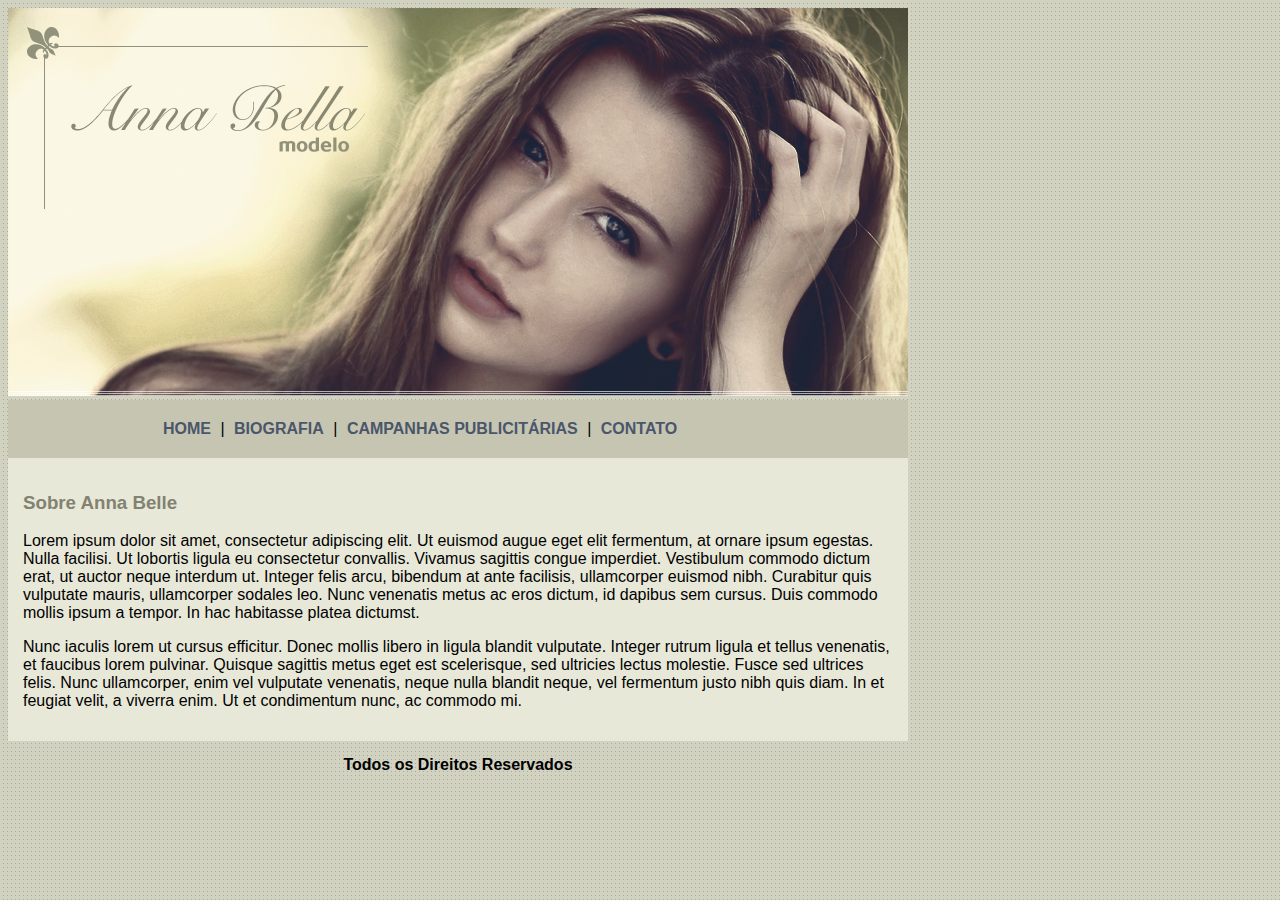
<file: index.html>
<!DOCTYPE html>
<html lang="pt_BR">

<head>
    <meta charset="UTF-8">
    <meta name="viewport" content="width=device-width, initial-scale=1.0">
    <title>Página Inicial</title>
    <link rel="stylesheet" type="text/css" href="src/css/style.css">
</head>

<body>
    <div id="principal">
        <div id="capa">
            <img src="./src/img/capa.png" alt="">
        </div>
        <div id="links">
            <a href="index.html">HOME</a> |
            <a href="biografia.html">BIOGRAFIA</a> |
            <a href="campanhas.html">CAMPANHAS PUBLICITÁRIAS</a> |
            <a href="contato.html">CONTATO</a>
        </div>
        <div id="conteudo">
            <h3>Sobre Anna Belle</h3>
            <p>Lorem ipsum dolor sit amet, consectetur adipiscing elit. Ut euismod augue eget elit fermentum, at ornare
                ipsum egestas. Nulla facilisi. Ut lobortis ligula eu consectetur convallis. Vivamus sagittis congue
                imperdiet. Vestibulum commodo dictum erat, ut auctor neque interdum ut. Integer felis arcu, bibendum at ante
                facilisis, ullamcorper euismod nibh. Curabitur quis vulputate mauris, ullamcorper sodales leo. Nunc
             venenatis metus ac eros dictum, id dapibus sem cursus. Duis commodo mollis ipsum a tempor. In hac habitasse
                platea dictumst.</p>
            <p>Nunc iaculis lorem ut cursus efficitur. Donec mollis libero in ligula blandit vulputate. Integer rutrum
            ligula et tellus venenatis, et faucibus lorem pulvinar. Quisque sagittis metus eget est scelerisque, sed
            ultricies lectus molestie. Fusce sed ultrices felis. Nunc ullamcorper, enim vel vulputate venenatis, neque
            nulla blandit neque, vel fermentum justo nibh quis diam. In et feugiat velit, a viverra enim. Ut et
            condimentum nunc, ac commodo mi.</p>
        </div>
        <div id="direitos">
        Todos os Direitos Reservados
        </div>
    </div>

</body>

</html>
</file>
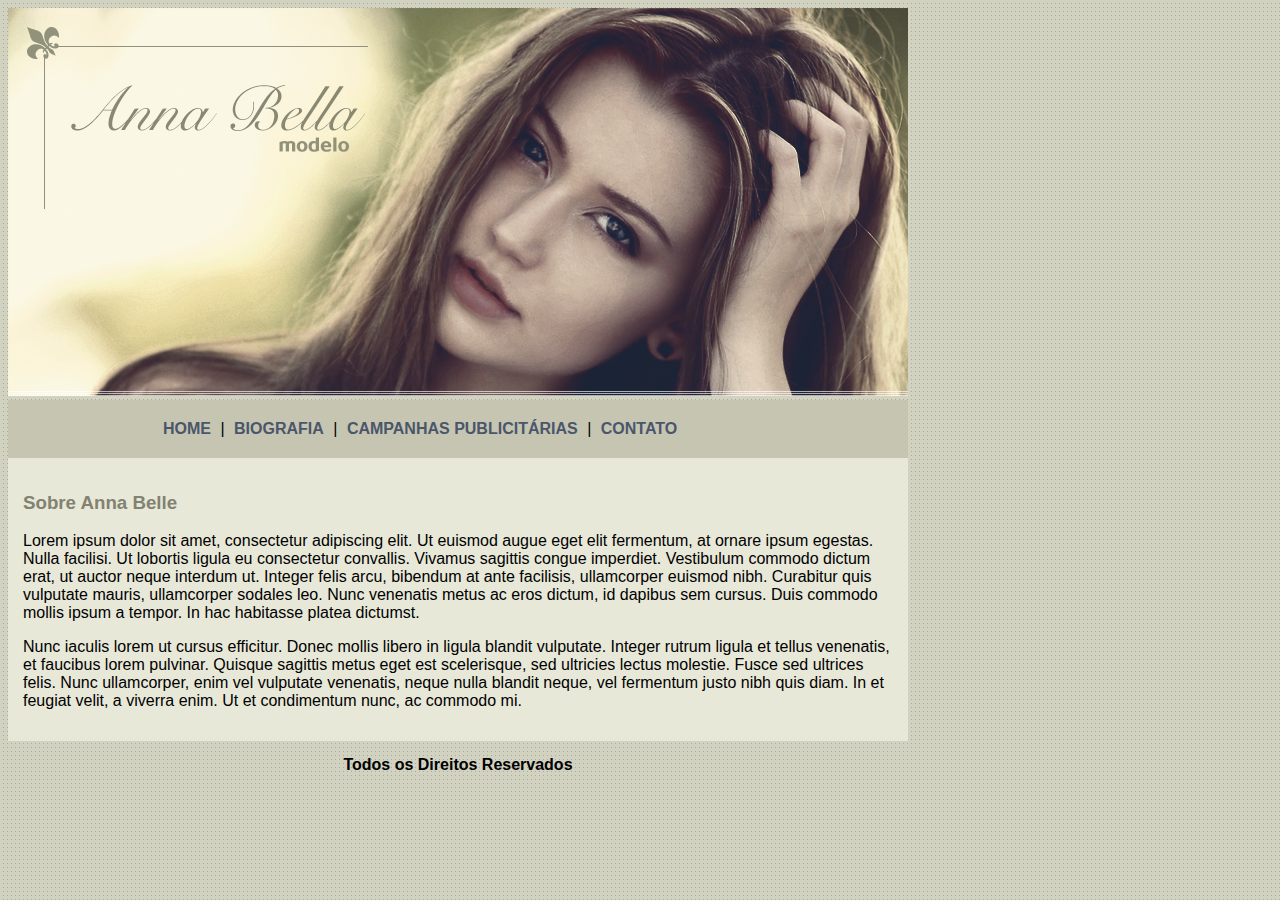
<file: biografia.html>
<!DOCTYPE html>
<html lang="pt_BR">
<head>
    <meta charset="UTF-8">
    <meta name="viewport" content="width=device-width, initial-scale=1.0">
    <title>Biografia</title>
    <link rel="stylesheet" type="text/css" href="src/css/style.css">
</head>
<body>
    <div id="principal">
        <div id="capa">
            <img src="./src/img/capa.png" alt="">
        </div>
        <div id="links">
            <a href="index.html">HOME</a> |
            <a href="biografia.html">BIOGRAFIA</a> |
            <a href="campanhas.html">CAMPANHAS PUBLICITÁRIAS</a> |
            <a href="contato.html">CONTATO</a>
        </div>
        <div id="conteudo">
            <h3>Sobre Anna Belle</h3>
            <p>Lorem ipsum dolor sit amet, consectetur adipiscing elit. Ut euismod augue eget elit fermentum, at ornare
                ipsum egestas. Nulla facilisi. Ut lobortis ligula eu consectetur convallis. Vivamus sagittis congue
                imperdiet. Vestibulum commodo dictum erat, ut auctor neque interdum ut. Integer felis arcu, bibendum at ante
                facilisis, ullamcorper euismod nibh. Curabitur quis vulputate mauris, ullamcorper sodales leo. Nunc
             venenatis metus ac eros dictum, id dapibus sem cursus. Duis commodo mollis ipsum a tempor. In hac habitasse
                platea dictumst.</p>
            <p>Nunc iaculis lorem ut cursus efficitur. Donec mollis libero in ligula blandit vulputate. Integer rutrum
            ligula et tellus venenatis, et faucibus lorem pulvinar. Quisque sagittis metus eget est scelerisque, sed
            ultricies lectus molestie. Fusce sed ultrices felis. Nunc ullamcorper, enim vel vulputate venenatis, neque
            nulla blandit neque, vel fermentum justo nibh quis diam. In et feugiat velit, a viverra enim. Ut et
            condimentum nunc, ac commodo mi.</p>
        </div>
        <div id="direitos">
        Todos os Direitos Reservados
        </div>
    </div>
</body>
</html>
</file>
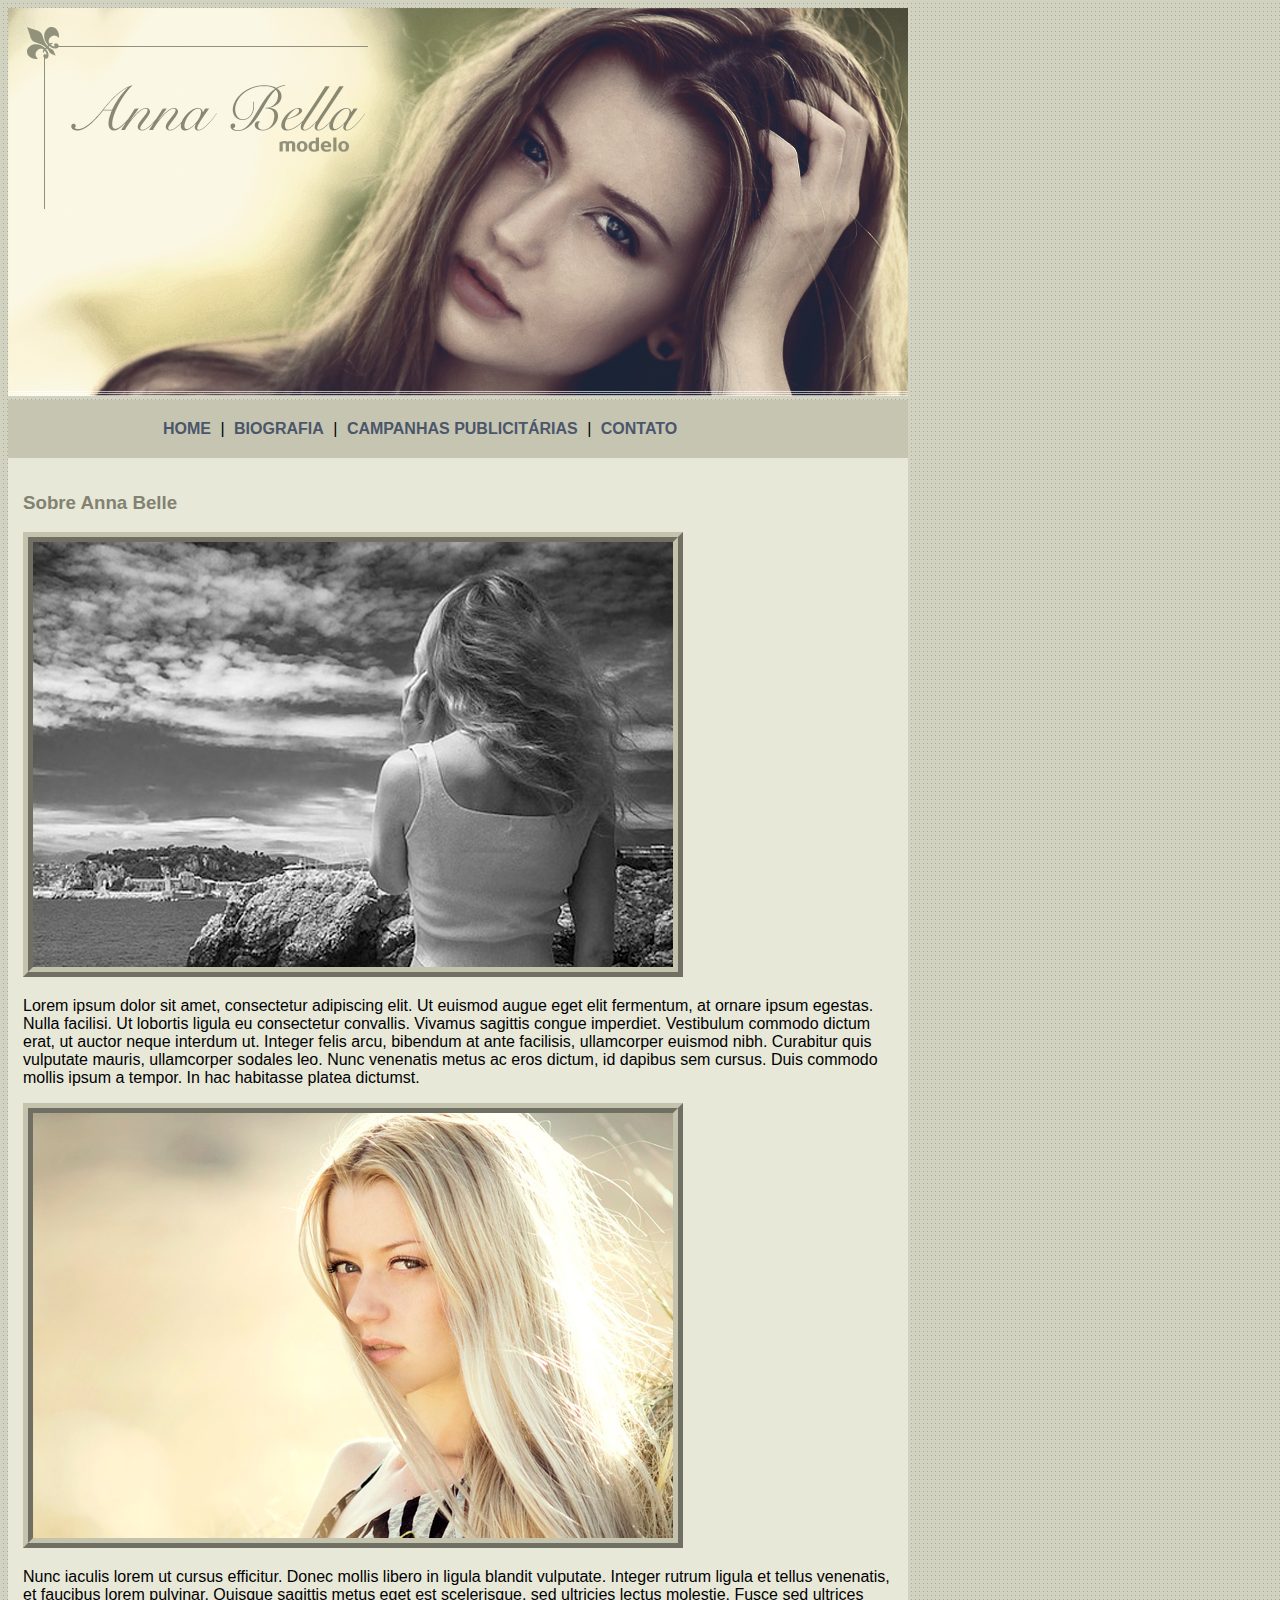
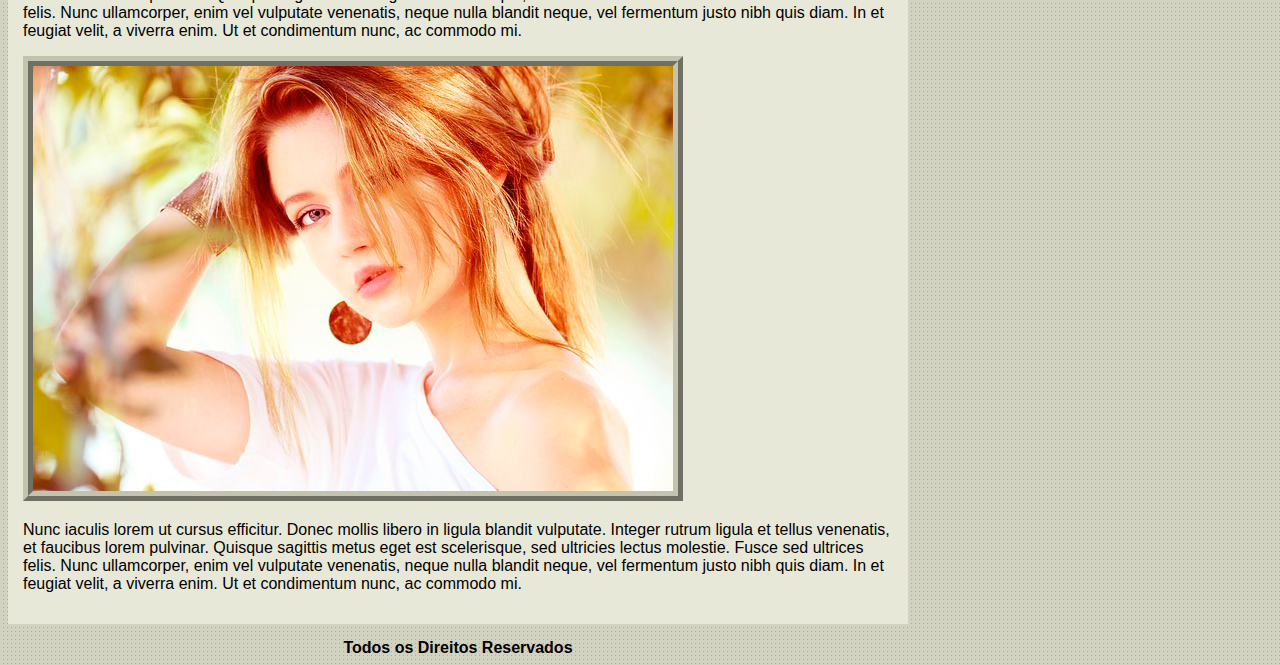
<file: campanhas.html>
<!DOCTYPE html>
<html lang="pt_BR">
<head>
    <meta charset="UTF-8">
    <meta name="viewport" content="width=device-width, initial-scale=1.0">
    <title>Campanhas Publicitárias</title>
    <link rel="stylesheet" type="text/css" href="src/css/style.css">
</head>
<body>
    <div id="principal">
        <div id="capa">
            <img src="./src/img/capa.png" alt="">
        </div>
        <div id="links">
            <a href="index.html">HOME</a> |
            <a href="biografia.html">BIOGRAFIA</a> |
            <a href="campanhas.html">CAMPANHAS PUBLICITÁRIAS</a> |
            <a href="contato.html">CONTATO</a>
        </div>
        <div id="conteudo">
            <h3>Sobre Anna Belle</h3>
            <img src="./src/img/foto1.png" id="img">
            <p>Lorem ipsum dolor sit amet, consectetur adipiscing elit. Ut euismod augue eget elit fermentum, at ornare
                ipsum egestas. Nulla facilisi. Ut lobortis ligula eu consectetur convallis. Vivamus sagittis congue
                imperdiet. Vestibulum commodo dictum erat, ut auctor neque interdum ut. Integer felis arcu, bibendum at ante
                facilisis, ullamcorper euismod nibh. Curabitur quis vulputate mauris, ullamcorper sodales leo. Nunc
             venenatis metus ac eros dictum, id dapibus sem cursus. Duis commodo mollis ipsum a tempor. In hac habitasse
                platea dictumst.</p>
            <img src="./src/img/foto2.png" id="img">
            <p>Nunc iaculis lorem ut cursus efficitur. Donec mollis libero in ligula blandit vulputate. Integer rutrum
            ligula et tellus venenatis, et faucibus lorem pulvinar. Quisque sagittis metus eget est scelerisque, sed
            ultricies lectus molestie. Fusce sed ultrices felis. Nunc ullamcorper, enim vel vulputate venenatis, neque
            nulla blandit neque, vel fermentum justo nibh quis diam. In et feugiat velit, a viverra enim. Ut et
            condimentum nunc, ac commodo mi.</p>
            <img src="./src/img/foto3.png" id="img">
            <p>Nunc iaculis lorem ut cursus efficitur. Donec mollis libero in ligula blandit vulputate. Integer rutrum
                ligula et tellus venenatis, et faucibus lorem pulvinar. Quisque sagittis metus eget est scelerisque, sed
                ultricies lectus molestie. Fusce sed ultrices felis. Nunc ullamcorper, enim vel vulputate venenatis, neque
                nulla blandit neque, vel fermentum justo nibh quis diam. In et feugiat velit, a viverra enim. Ut et
                condimentum nunc, ac commodo mi.</p>

        </div>
        <div id="direitos">
        Todos os Direitos Reservados
        </div>
    </div>
</body>
</html>
</file>
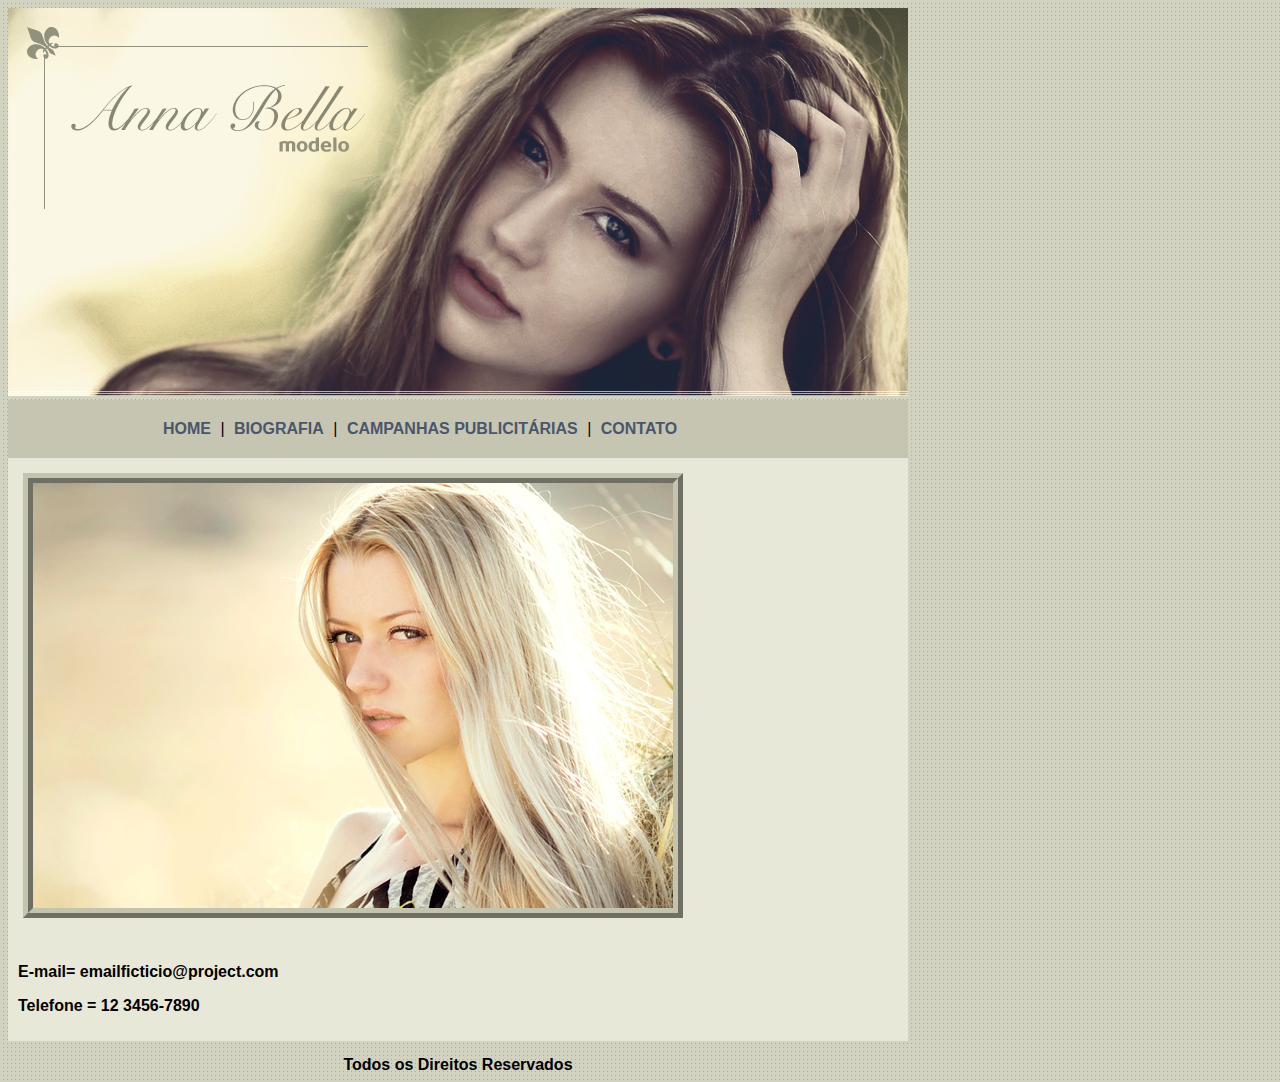
<file: contato.html>
<!DOCTYPE html>
<html lang="pt_BR">
<head>
    <meta charset="UTF-8">
    <meta name="viewport" content="width=device-width, initial-scale=1.0">
    <title>Contato</title>
    <link rel="stylesheet" type="text/css" href="src/css/style.css">
</head>
<body>
    <div id="principal">
        <div id="capa">
            <img src="./src/img/capa.png" alt="">
        </div>
        <div id="links">
            <a href="index.html">HOME</a> |
            <a href="biografia.html">BIOGRAFIA</a> |
            <a href="campanhas.html">CAMPANHAS PUBLICITÁRIAS</a> |
            <a href="contato.html">CONTATO</a>
        </div>
        <div id="conteudo">
            <img src="./src/img/foto2.png" id="img">
        </div>
        <div id="contato">
            <p>E-mail= emailficticio@project.com</p>
            <p>Telefone = 12 3456-7890</p>
        </div>
        <div id="direitos">
        Todos os Direitos Reservados
        </div>
    </div>
</body>
</html>
</file>
<file: src/css/style.css>
body {
        padding-left: 600;
        background:  #d2d2c1 url('../img/fundo.png') ;
        font: 16px Arial, Helvetica, sans-serif;
        
    }
    #principal {
        border: red hidden;
        width: 900px;
    }
    #links {
        background: #c5c5b2 ;
        font-weight: 300;
        font : blue;
        padding: 20px 150px
    }
    a {
        color: #4b566a; text-decoration: none; font-weight: bold; padding: 5px;
    }
    #conteudo {
        background: #e8e8d9; padding: 15px;
    }
    #direitos {
        text-align: center; padding-top: 15px; font-weight: bold; font
    }
    h3 {
        color: #828271;
    }
    #img {
        border: #c3c3ae 10px ridge; 
    }
    #contato {
        background: #e8e8d9 ; font-weight: bold; padding: 10px;
    }
</file>
